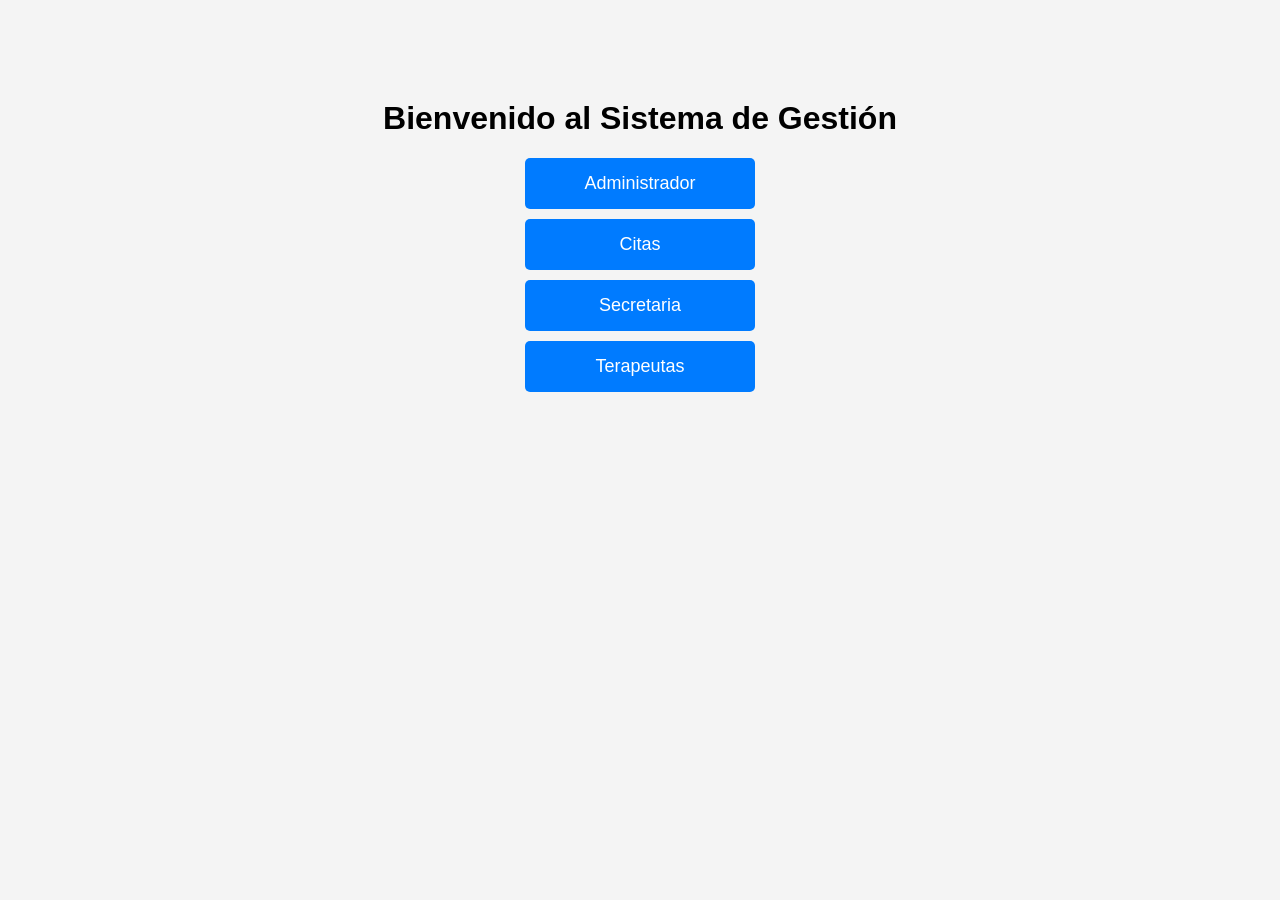
<file: index.html>
<!DOCTYPE html>
<html lang="es">
<head>
    <meta charset="UTF-8">
    <meta name="viewport" content="width=device-width, initial-scale=1.0">
    <title>Gestión de Expedientes</title>
    <link rel="stylesheet" href="CSS_Index/styles.css">
</head>
<body>
    <div class="container">
        <h1>Bienvenido al Sistema de Gestión</h1>
        <a href="Administrador/admin_Index.html" class="btn">Administrador</a>
        <a href="Citas/citas_Index.html" class="btn">Citas</a>
        <a href="Secretaria/secretaria_Index.html" class="btn">Secretaria</a>
        <a href="Terapeuta/terapeuta_Index.html" class="btn">Terapeutas</a>
    </div>
</body>
</html>
</file>
<file: CSS_Index/styles.css>
body {
    font-family: Arial, sans-serif;
    text-align: center;
    background-color: #f4f4f4;
    margin: 0;
    padding: 0;
}

.container {
    margin-top: 100px;
}

.btn {
    display: block;
    width: 200px;
    margin: 10px auto;
    padding: 15px;
    text-decoration: none;
    color: white;
    font-size: 18px;
    background-color: #007BFF;
    border-radius: 5px;
    transition: 0.3s;
}

.btn:hover {
    background-color: #0056b3;
}
</file>
